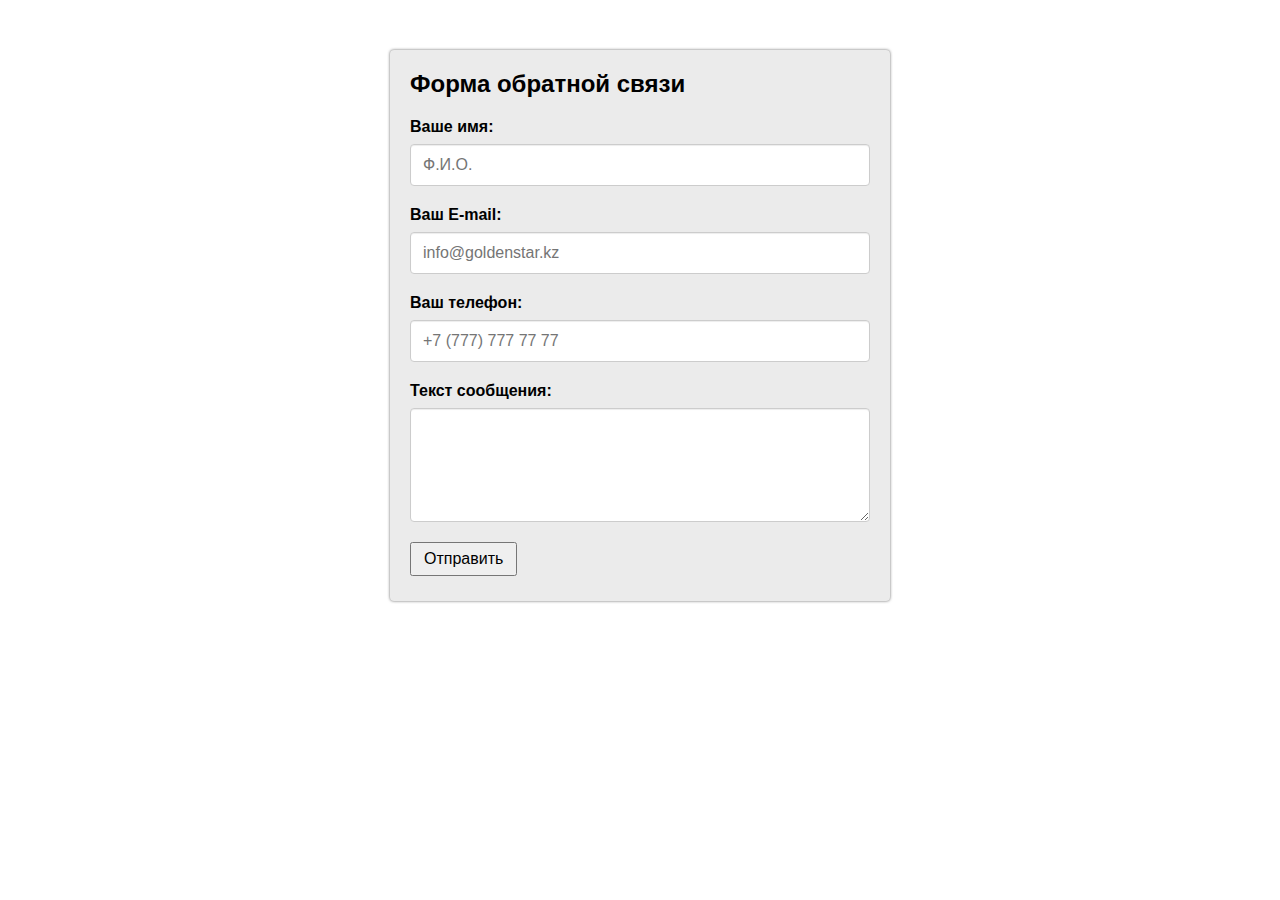
<file: send_post/index.html>
<!DOCTYPE html>
<html lang="ru">
<head>
	<meta charset="UTF-8">
	<meta name="viewport" content="width=device-width, initial-scale=1">
	<title>Форма обратной связи для сайта</title>
	<link rel="stylesheet" href="css/main.css">
</head>
<body>
	<div class="container_form" >
		<h2>Форма обратной связи</h2>
		<form id="contactForm" action="send.php" method="post">
			<div class="field-block">
				<label for="name">Ваше имя:</label>
				<input class="field" name="uer_name" placeholder="Ф.И.О.">
			</div>
			<div class="field-block">
				<label for="email">Ваш E-mail:</label>
				<input class="field" name="user_email"placeholder="info@goldenstar.kz">
			</div>
			<div class="field-block">
				<label for="phone">Ваш телефон:</label>
				<input  class="field" name="user_phone" placeholder="+7 (777) 777 77 77">
			</div>
			<div class="field-block">
				<label for="message">Текст сообщения:</label>
				<textarea  class="field" name="user_message" rows="4"></textarea>
			</div>
			<button name="submit" type="submit" class="submit">Отправить</button>
		</form>
	</div>
</body>
</html>
</file>
<file: send_post/css/main.css>
* {
	padding: 0;
	margin: 0;
	box-sizing: border-box;
}

body {
	font-family: Arial, sans-serif;
	font-size: 16px;
	background-color: #fff;
}
.container_form {
	max-width: 500px;
	margin: 50px auto;
	padding: 20px;
	border-radius: 4px;
	background-color: #ebebeb;
	box-shadow: 0 0 3px #666;
}

h2, .field-block {
	margin-bottom: 20px;
}

.field-block label, .field-block .field {
	display: block;
	width: 100%;
}

.field-block label {
	margin-bottom: 8px;
	font-weight: bold;
}

.field-block .field {
	font-size: 16px;
	padding: 8px 12px;
	line-height: 1.5;
	border-radius: 4px;
	border: 1px solid #ccc;
	box-shadow: inset 0 1px 1px rgba(0,0,0,0.075);
	transition: border-color ease-in-out .15s, box-shadow ease-in-out .15s;
}

.field-block .field:focus {
  border-color: #66afe9;
  outline: 0;
  box-shadow: inset 0 1px 1px rgba(0,0,0,.075), 0 0 8px rgba(102, 175, 233, .6);
}

.field-block textarea {
	resize: vertical;
}

.check-text {
	font-size: 14px;
	vertical-align: top;
}

.submit {
	cursor: pointer;
	font-size: 16px;
	padding: 6px 12px;
	margin-bottom: 5px;
}

#loader {
	display: none;
}
</file>
